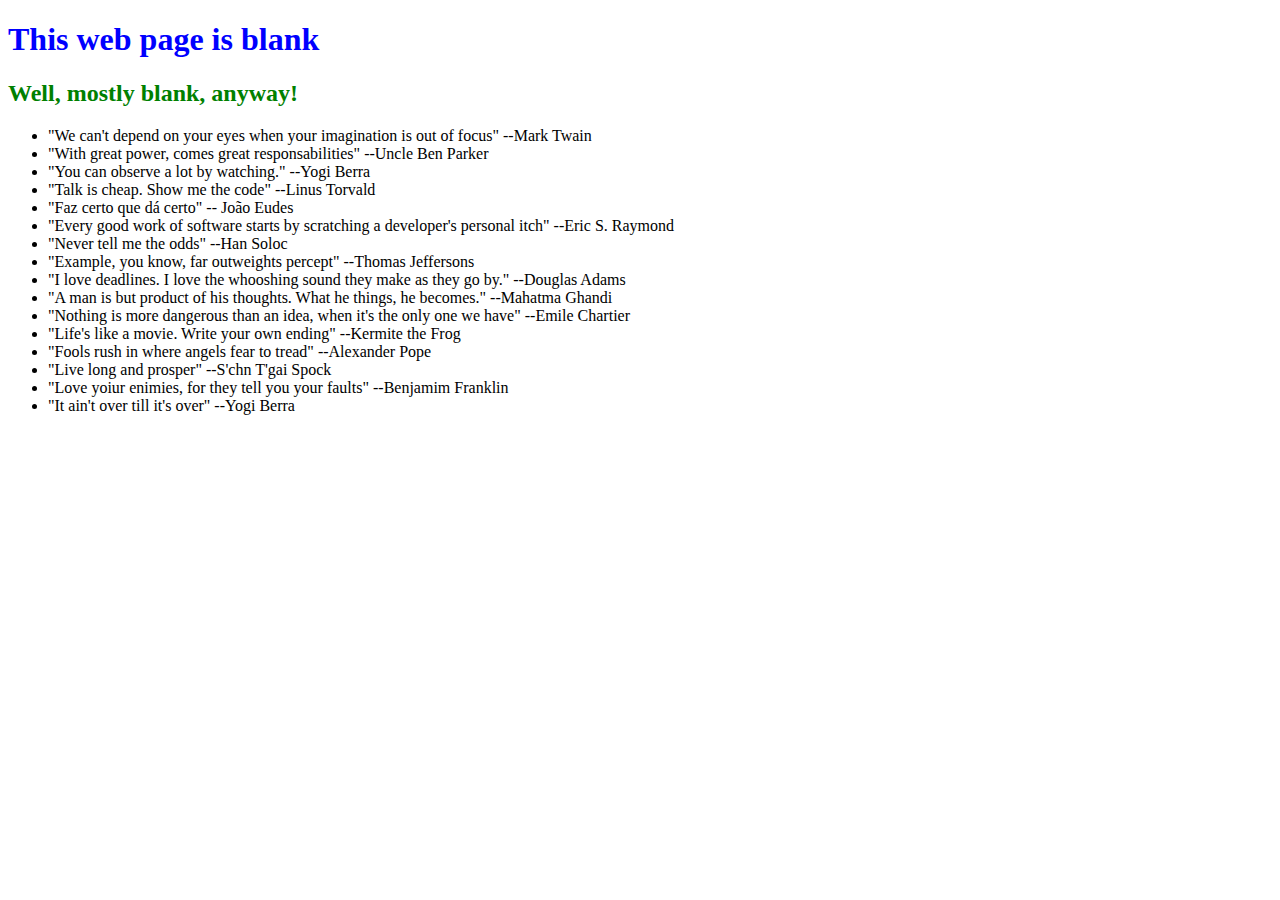
<file: index.html>
<!DOCTYPE html>
<html>
<head>
	<meta charset="utf-8">
	<title>My Page of Quotes</title>
	<LINK href="style.css" rel="stylesheet" type="text/css">
</head>
<body class="sapUiBody" id="content">
	<h1>This web page is blank</h1>
	<h2>Well, mostly blank, anyway!</h2>
	<ul>
		<li>"We can't depend on your eyes when your imagination is out of focus" --Mark Twain</li>
		<li>"With great power, comes great responsabilities" --Uncle Ben Parker</li>
		<li>"You can observe a lot by watching." --Yogi Berra</li>
		<li>"Talk is cheap. Show me the code" --Linus Torvald</li>
		<li>"Faz certo que dá certo" -- João Eudes</li>
		<li>"Every good work of software starts by scratching a developer's personal itch" --Eric S. Raymond</li>
		<li>"Never tell me the odds" --Han Soloc</li>
		<li>"Example, you know, far outweights percept" --Thomas Jeffersons</li>
		<li>"I love deadlines. I love the whooshing sound they make as they go by." --Douglas Adams</li>
		<li>"A man is but product of his thoughts. What he things, he becomes." --Mahatma Ghandi</li>
		<li>"Nothing is more dangerous than an idea, when it's the only one we have" --Emile Chartier </li>
		<li>"Life's like a movie. Write  your own ending" --Kermite the Frog </li>
		<li>"Fools rush in where angels fear to tread" --Alexander Pope</li>
		<li>"Live long and prosper" --S'chn T'gai Spock</li>
		<li>"Love yoiur enimies, for they tell you your faults" --Benjamim Franklin</li>
		<li>"It ain't over till it's over" --Yogi Berra</li>
	</ul>
</body>
</html>
</file>
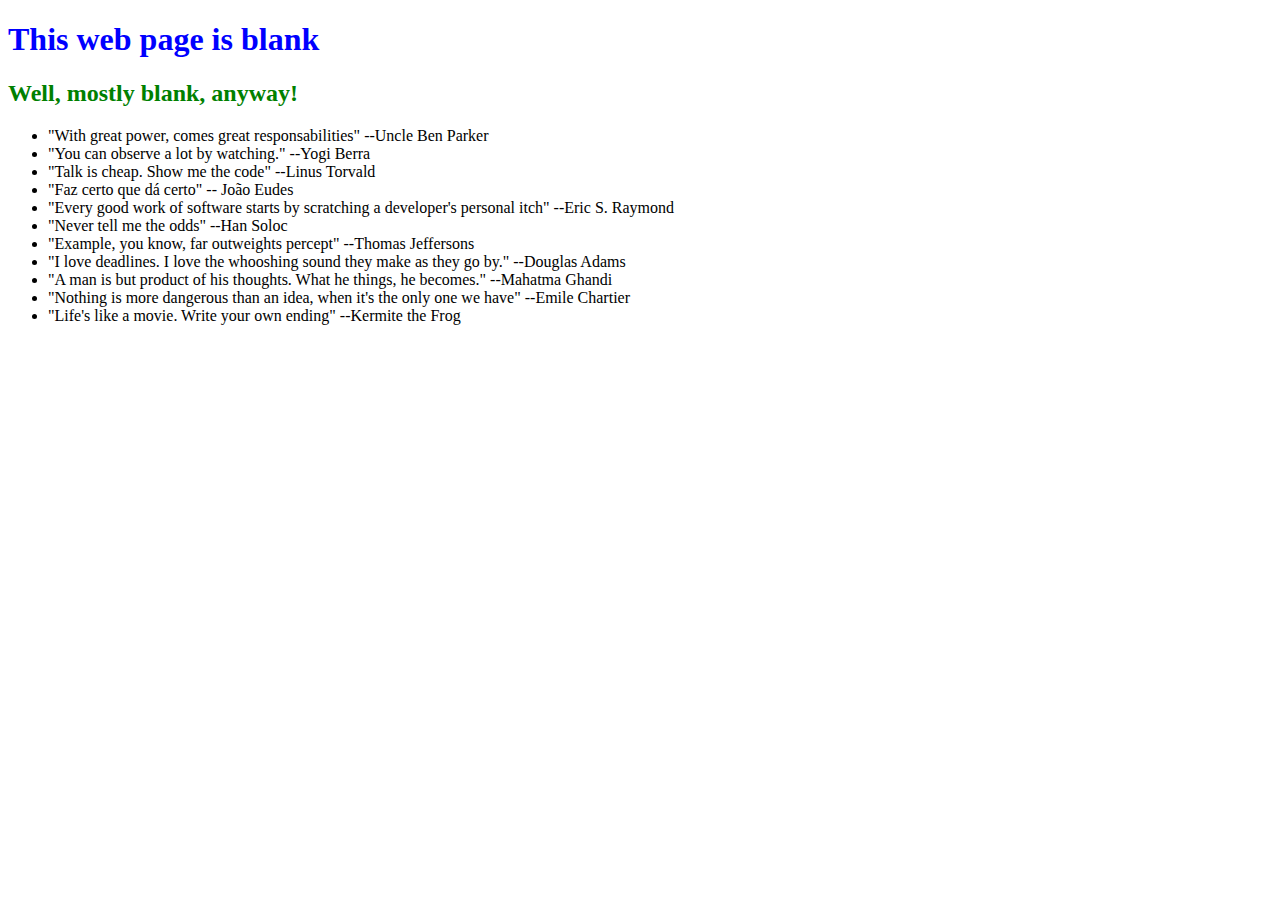
<file: extended_runnable_file.html>
<!DOCTYPE HTML>
<html>
<head>
	<meta charset="utf-8">
	<title>My Page of Quotes</title>
	<link href="style.css" rel="stylesheet" type="text/css">
<style>.facadebtn{display:inline-block;width:60px;height:60px;background-color:#009de0;border-radius:50px;text-align:center;box-shadow: 2px 2px 3px #999;opacity:.3;}
.facadebtn .sapUiIcon{color:#FFF;font-size:1.5rem;cursor:pointer;line-height:60px;width:60px;}
.facadebtn:hover{opacity:1;}
#interactive.viewport video{width:320px;height:240px;}
.facade .sapMSLITitleOnly, .facade .sapMILILabel {font-size: 1rem;}
#interactive.viewport .drawingBuffer{width:320px;height:240px;position:absolute;}
</style>
<script type="text/javascript">

window._facadeSettings = {"cordova-plugin-device-orientation":false,"accelerometer":{},"compass":{}};
	window.sIdeOrigin = "https://webidecp-d0e394e7d.dispatcher.us2.hana.ondemand.com";
	window.sap_webide_FacadePreview = true;
	window.sFacadePath = "https://webidecp-d0e394e7d.dispatcher.us2.hana.ondemand.com/hatdi_d2bc8316f/hybrid/cordovafacade/cordova.js";
	window.sFacadeCfgViewPath = "https://webidecp-d0e394e7d.dispatcher.us2.hana.ondemand.com/hatdi_d2bc8316f/hybrid/view/";
	window.bridgeHtml = "https://webidecp-d0e394e7d.dispatcher.us2.hana.ondemand.com/hatdi_d2bc8316f/hybrid/cordovafacade/MessageBridge.html";
	window.msgDefPath = "https://webidecp-d0e394e7d.dispatcher.us2.hana.ondemand.com/hatdi_d2bc8316f/hybrid/mobileextend/MessageDef.js";
	window.msgBridgePath = "https://webidecp-d0e394e7d.dispatcher.us2.hana.ondemand.com/hatdi_d2bc8316f/hybrid/mobileextend/MessageBridge.js";
	window.meCssPath = "https://webidecp-d0e394e7d.dispatcher.us2.hana.ondemand.com/hatdi_d2bc8316f/hybrid/css/mobileExtend.css";
</script>
<script src="https://webidecp-d0e394e7d.dispatcher.us2.hana.ondemand.com/hatdi_d2bc8316f/hybrid/cordovafacade/floatingButton.js" type="text/javascript"></script>
</head>
<body class="sapUiBody" id="content">
	<h1>This web page is blank</h1>
	<h2>Well, mostly blank, anyway!</h2>
	<ul>
		<li>"With great power, comes great responsabilities" --Uncle Ben Parker</li>
		<li>"You can observe a lot by watching." --Yogi Berra</li>
		<li>"Talk is cheap. Show me the code" --Linus Torvald</li>
		<li>"Faz certo que dá certo" -- João Eudes</li>
		<li>"Every good work of software starts by scratching a developer's personal itch" --Eric S. Raymond</li>
		<li>"Never tell me the odds" --Han Soloc</li>
		<li>"Example, you know, far outweights percept" --Thomas Jeffersons</li>
		<li>"I love deadlines. I love the whooshing sound they make as they go by." --Douglas Adams</li>
		<li>"A man is but product of his thoughts. What he things, he becomes." --Mahatma Ghandi</li>
		<li>"Nothing is more dangerous than an idea, when it's the only one we have" --Emile Chartier </li>
		<li>"Life's like a movie. Write  your own ending" --Kermite the Frog </li>
	</ul>
</body>
</html>
</file>
<file: style.css>
h1 {
 color: blue;	
 text-align: left;
}
h2 {
 color: green;
}
</file>
